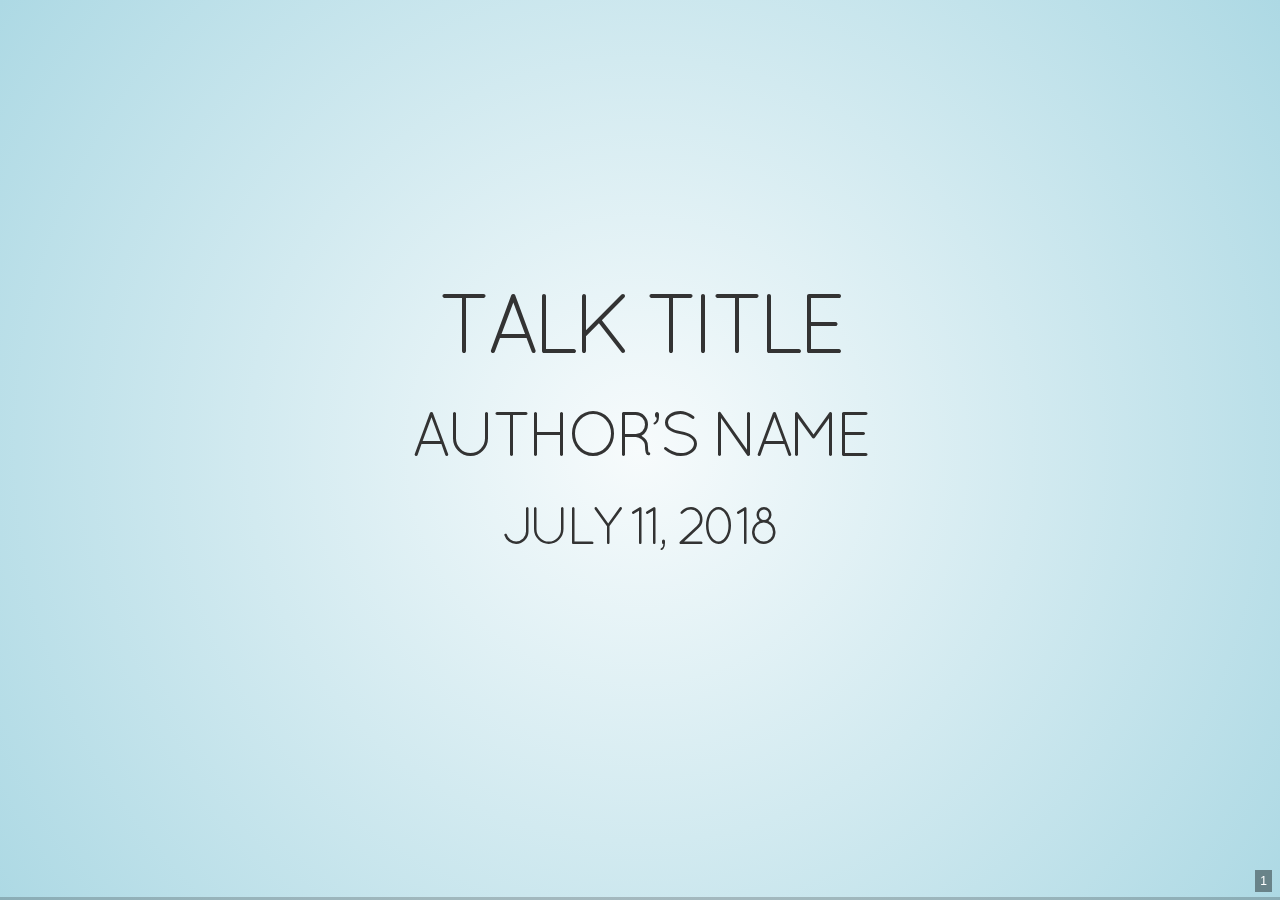
<file: docs/index.html>
<!DOCTYPE html>
<html>
<head>
  <meta charset="utf-8">
  <meta name="generator" content="pandoc">
  <meta name="author" content="Author’s Name" />
  <meta name="dcterms.date" content="2018-07-11" />
  <title>Talk Title</title>
  <meta name="apple-mobile-web-app-capable" content="yes">
  <meta name="apple-mobile-web-app-status-bar-style" content="black-translucent">
  <meta name="viewport" content="width=device-width, initial-scale=1.0, maximum-scale=1.0, user-scalable=no, minimal-ui">
  <link rel="stylesheet" href="index_files/reveal.js-3.3.0.1/css/reveal.css"/>


<style type="text/css">
div.sourceCode { overflow-x: auto; }
table.sourceCode, tr.sourceCode, td.lineNumbers, td.sourceCode {
  margin: 0; padding: 0; vertical-align: baseline; border: none; }
table.sourceCode { width: 100%; line-height: 100%; background-color: #f8f8f8; }
td.lineNumbers { text-align: right; padding-right: 4px; padding-left: 4px; color: #aaaaaa; border-right: 1px solid #aaaaaa; }
td.sourceCode { padding-left: 5px; }
pre, code { background-color: #f8f8f8; }
code > span.kw { color: #204a87; font-weight: bold; } /* Keyword */
code > span.dt { color: #204a87; } /* DataType */
code > span.dv { color: #0000cf; } /* DecVal */
code > span.bn { color: #0000cf; } /* BaseN */
code > span.fl { color: #0000cf; } /* Float */
code > span.ch { color: #4e9a06; } /* Char */
code > span.st { color: #4e9a06; } /* String */
code > span.co { color: #8f5902; font-style: italic; } /* Comment */
code > span.ot { color: #8f5902; } /* Other */
code > span.al { color: #ef2929; } /* Alert */
code > span.fu { color: #000000; } /* Function */
code > span.er { color: #a40000; font-weight: bold; } /* Error */
code > span.wa { color: #8f5902; font-weight: bold; font-style: italic; } /* Warning */
code > span.cn { color: #000000; } /* Constant */
code > span.sc { color: #000000; } /* SpecialChar */
code > span.vs { color: #4e9a06; } /* VerbatimString */
code > span.ss { color: #4e9a06; } /* SpecialString */
code > span.im { } /* Import */
code > span.va { color: #000000; } /* Variable */
code > span.cf { color: #204a87; font-weight: bold; } /* ControlFlow */
code > span.op { color: #ce5c00; font-weight: bold; } /* Operator */
code > span.pp { color: #8f5902; font-style: italic; } /* Preprocessor */
code > span.ex { } /* Extension */
code > span.at { color: #c4a000; } /* Attribute */
code > span.do { color: #8f5902; font-weight: bold; font-style: italic; } /* Documentation */
code > span.an { color: #8f5902; font-weight: bold; font-style: italic; } /* Annotation */
code > span.cv { color: #8f5902; font-weight: bold; font-style: italic; } /* CommentVar */
code > span.in { color: #8f5902; font-weight: bold; font-style: italic; } /* Information */
</style>

<link rel="stylesheet" href="index_files/reveal.js-3.3.0.1/css/theme/sky.css" id="theme">


  <!-- some tweaks to reveal css -->
  <style type="text/css">
    .reveal h1 { font-size: 2.0em; }
    .reveal h2 { font-size: 1.5em;  }
    .reveal h3 { font-size: 1.25em;	}
    .reveal h4 { font-size: 1em;	}

    .reveal .slides>section,
    .reveal .slides>section>section {
      padding: 0px 0px;
    }



    .reveal table {
      border-width: 1px;
      border-spacing: 2px;
      border-style: dotted;
      border-color: gray;
      border-collapse: collapse;
      font-size: 0.7em;
    }

    .reveal table th {
      border-width: 1px;
      padding-left: 10px;
      padding-right: 25px;
      font-weight: bold;
      border-style: dotted;
      border-color: gray;
    }

    .reveal table td {
      border-width: 1px;
      padding-left: 10px;
      padding-right: 25px;
      border-style: dotted;
      border-color: gray;
    }


  </style>

    <style type="text/css">code{white-space: pre;}</style>

    <link rel="stylesheet" href="revealjs_extra.css"/>

<!-- Printing and PDF exports -->
<script id="paper-css" type="application/dynamic-css">

/* Default Print Stylesheet Template
   by Rob Glazebrook of CSSnewbie.com
   Last Updated: June 4, 2008

   Feel free (nay, compelled) to edit, append, and
   manipulate this file as you see fit. */


@media print {

	/* SECTION 1: Set default width, margin, float, and
	   background. This prevents elements from extending
	   beyond the edge of the printed page, and prevents
	   unnecessary background images from printing */
	html {
		background: #fff;
		width: auto;
		height: auto;
		overflow: visible;
	}
	body {
		background: #fff;
		font-size: 20pt;
		width: auto;
		height: auto;
		border: 0;
		margin: 0 5%;
		padding: 0;
		overflow: visible;
		float: none !important;
	}

	/* SECTION 2: Remove any elements not needed in print.
	   This would include navigation, ads, sidebars, etc. */
	.nestedarrow,
	.controls,
	.fork-reveal,
	.share-reveal,
	.state-background,
	.reveal .progress,
	.reveal .backgrounds {
		display: none !important;
	}

	/* SECTION 3: Set body font face, size, and color.
	   Consider using a serif font for readability. */
	body, p, td, li, div {
		font-size: 20pt!important;
		font-family: Georgia, "Times New Roman", Times, serif !important;
		color: #000;
	}

	/* SECTION 4: Set heading font face, sizes, and color.
	   Differentiate your headings from your body text.
	   Perhaps use a large sans-serif for distinction. */
	h1,h2,h3,h4,h5,h6 {
		color: #000!important;
		height: auto;
		line-height: normal;
		font-family: Georgia, "Times New Roman", Times, serif !important;
		text-shadow: 0 0 0 #000 !important;
		text-align: left;
		letter-spacing: normal;
	}
	/* Need to reduce the size of the fonts for printing */
	h1 { font-size: 28pt !important;  }
	h2 { font-size: 24pt !important; }
	h3 { font-size: 22pt !important; }
	h4 { font-size: 22pt !important; font-variant: small-caps; }
	h5 { font-size: 21pt !important; }
	h6 { font-size: 20pt !important; font-style: italic; }

	/* SECTION 5: Make hyperlinks more usable.
	   Ensure links are underlined, and consider appending
	   the URL to the end of the link for usability. */
	a:link,
	a:visited {
		color: #000 !important;
		font-weight: bold;
		text-decoration: underline;
	}
	/*
	.reveal a:link:after,
	.reveal a:visited:after {
		content: " (" attr(href) ") ";
		color: #222 !important;
		font-size: 90%;
	}
	*/


	/* SECTION 6: more reveal.js specific additions by @skypanther */
	ul, ol, div, p {
		visibility: visible;
		position: static;
		width: auto;
		height: auto;
		display: block;
		overflow: visible;
		margin: 0;
		text-align: left !important;
	}
	.reveal pre,
	.reveal table {
		margin-left: 0;
		margin-right: 0;
	}
	.reveal pre code {
		padding: 20px;
		border: 1px solid #ddd;
	}
	.reveal blockquote {
		margin: 20px 0;
	}
	.reveal .slides {
		position: static !important;
		width: auto !important;
		height: auto !important;

		left: 0 !important;
		top: 0 !important;
		margin-left: 0 !important;
		margin-top: 0 !important;
		padding: 0 !important;
		zoom: 1 !important;

		overflow: visible !important;
		display: block !important;

		text-align: left !important;
		-webkit-perspective: none;
		   -moz-perspective: none;
		    -ms-perspective: none;
		        perspective: none;

		-webkit-perspective-origin: 50% 50%;
		   -moz-perspective-origin: 50% 50%;
		    -ms-perspective-origin: 50% 50%;
		        perspective-origin: 50% 50%;
	}
	.reveal .slides section {
		visibility: visible !important;
		position: static !important;
		width: auto !important;
		height: auto !important;
		display: block !important;
		overflow: visible !important;

		left: 0 !important;
		top: 0 !important;
		margin-left: 0 !important;
		margin-top: 0 !important;
		padding: 60px 20px !important;
		z-index: auto !important;

		opacity: 1 !important;

		page-break-after: always !important;

		-webkit-transform-style: flat !important;
		   -moz-transform-style: flat !important;
		    -ms-transform-style: flat !important;
		        transform-style: flat !important;

		-webkit-transform: none !important;
		   -moz-transform: none !important;
		    -ms-transform: none !important;
		        transform: none !important;

		-webkit-transition: none !important;
		   -moz-transition: none !important;
		    -ms-transition: none !important;
		        transition: none !important;
	}
	.reveal .slides section.stack {
		padding: 0 !important;
	}
	.reveal section:last-of-type {
		page-break-after: avoid !important;
	}
	.reveal section .fragment {
		opacity: 1 !important;
		visibility: visible !important;

		-webkit-transform: none !important;
		   -moz-transform: none !important;
		    -ms-transform: none !important;
		        transform: none !important;
	}
	.reveal section img {
		display: block;
		margin: 15px 0px;
		background: rgba(255,255,255,1);
		border: 1px solid #666;
		box-shadow: none;
	}

	.reveal section small {
		font-size: 0.8em;
	}

}  
</script>


<script id="pdf-css" type="application/dynamic-css">
    
/**
 * This stylesheet is used to print reveal.js
 * presentations to PDF.
 *
 * https://github.com/hakimel/reveal.js#pdf-export
 */

* {
	-webkit-print-color-adjust: exact;
}

body {
	margin: 0 auto !important;
	border: 0;
	padding: 0;
	float: none !important;
	overflow: visible;
}

html {
	width: 100%;
	height: 100%;
	overflow: visible;
}

/* Remove any elements not needed in print. */
.nestedarrow,
.reveal .controls,
.reveal .progress,
.reveal .playback,
.reveal.overview,
.fork-reveal,
.share-reveal,
.state-background {
	display: none !important;
}

h1, h2, h3, h4, h5, h6 {
	text-shadow: 0 0 0 #000 !important;
}

.reveal pre code {
	overflow: hidden !important;
	font-family: Courier, 'Courier New', monospace !important;
}

ul, ol, div, p {
	visibility: visible;
	position: static;
	width: auto;
	height: auto;
	display: block;
	overflow: visible;
	margin: auto;
}
.reveal {
	width: auto !important;
	height: auto !important;
	overflow: hidden !important;
}
.reveal .slides {
	position: static;
	width: 100%;
	height: auto;

	left: auto;
	top: auto;
	margin: 0 !important;
	padding: 0 !important;

	overflow: visible;
	display: block;

	-webkit-perspective: none;
	   -moz-perspective: none;
	    -ms-perspective: none;
	        perspective: none;

	-webkit-perspective-origin: 50% 50%; /* there isn't a none/auto value but 50-50 is the default */
	   -moz-perspective-origin: 50% 50%;
	    -ms-perspective-origin: 50% 50%;
	        perspective-origin: 50% 50%;
}

.reveal .slides section {
	page-break-after: always !important;

	visibility: visible !important;
	position: relative !important;
	display: block !important;
	position: relative !important;

	margin: 0 !important;
	padding: 0 !important;
	box-sizing: border-box !important;
	min-height: 1px;

	opacity: 1 !important;

	-webkit-transform-style: flat !important;
	   -moz-transform-style: flat !important;
	    -ms-transform-style: flat !important;
	        transform-style: flat !important;

	-webkit-transform: none !important;
	   -moz-transform: none !important;
	    -ms-transform: none !important;
	        transform: none !important;
}

.reveal section.stack {
	margin: 0 !important;
	padding: 0 !important;
	page-break-after: avoid !important;
	height: auto !important;
	min-height: auto !important;
}

.reveal img {
	box-shadow: none;
}

.reveal .roll {
	overflow: visible;
	line-height: 1em;
}

/* Slide backgrounds are placed inside of their slide when exporting to PDF */
.reveal section .slide-background {
	display: block !important;
	position: absolute;
	top: 0;
	left: 0;
	width: 100%;
	z-index: -1;
}

/* All elements should be above the slide-background */
.reveal section>* {
	position: relative;
	z-index: 1;
}

/* Display slide speaker notes when 'showNotes' is enabled */
.reveal .speaker-notes-pdf {
	display: block;
	width: 100%;
	max-height: none;
	left: auto;
	top: auto;
	z-index: 100;
}

/* Display slide numbers when 'slideNumber' is enabled */
.reveal .slide-number-pdf {
	display: block;
	position: absolute;
	font-size: 14px;
}

</script>


<script>
var style = document.createElement( 'style' );
style.type = 'text/css';
var style_script_id = window.location.search.match( /print-pdf/gi ) ? 'pdf-css' : 'paper-css';
var style_script = document.getElementById(style_script_id).text;
style.innerHTML = style_script;
document.getElementsByTagName('head')[0].appendChild(style);
</script>

</head>
<body>
  <div class="reveal">
    <div class="slides">

<section>
    <h1 class="title">Talk Title</h1>
    <h2 class="author">Author’s Name</h2>
    <h3 class="date">July 11, 2018</h3>
</section>

<section><section id="first-overall-slide-topic" class="titleslide slide level1"><h1>First overall slide topic</h1></section><section id="subslide-1" class="slide level2">
<h2>Subslide 1</h2>
<ul>
<li class="fragment">This is an incremental bullet point. It has a <code>&gt;-</code> in front of it, instead of just <code>-</code>.</li>
<li class="fragment">This is another incremental bullet point.
<ul>
<li class="fragment">This is an incremental sub-bullet point. It has four spaces in front of it.</li>
</ul></li>
<li class="fragment">This bullet point has part that will be hidden at first: <span class="fragment">This part will only show up after another click. <span class="fragment highlight-red">This part will highlight red after yet another click.</span> <strong>You can insert these easily by clicking Addins –&gt; REVEALJS_ADDINS –&gt; “Insert reveal.js fragment” / “Insert reveal.js fragment with highlighting” above.</strong></span></li>
</ul>
<aside class="notes">
<ul>
<li>These are notes that will appear when you press the <code>s</code> key on your keyboard while looking at the presentation in a web browser.</li>
<li>Here is another bullet point in the speaker notes.</li>
</ul>
</aside>
</section><section id="subslide-2" class="slide level2">
<h2>Subslide 2</h2>
<ul>
<li class="fragment">This bullet point has a second line.<br />
The line above it ends with two spaces, which tells the system that the line isn’t done yet.</li>
</ul>
</section><section id="subslide-3" class="slide level2">
<h2>Subslide 3</h2>
<ul>
<li class="fragment">Press ‘b’ to make the screen black</li>
<li class="fragment">Press ‘o’ to get a slide overview, which you can use the arrow keys to move around.</li>
<li class="fragment">Press ‘s’ to get a popup window with a presenter view.</li>
<li class="fragment">If you are using RStudio with the <code>revealjs.additions</code> add-on, try clicking “Addins” and then scrolling down to <code>REVEALJS.ADDITIONS</code>.</li>
</ul>
</section></section>
<section><section id="slide-background-examples-browser-only" class="titleslide slide level1"><h1>Slide background examples (Browser only)</h1></section><section id="section" class="slide level2" data-background="https://images.pexels.com/photos/1161161/pexels-photo-1161161.jpeg?auto=compress&amp;cs=tinysrgb&amp;dpr=2&amp;h=750&amp;w=1260">
<h2></h2>
</section><section id="a-slide-with-a-title" class="slide level2" data-background="https://images.pexels.com/photos/1161164/pexels-photo-1161164.jpeg?cs=srgb&amp;dl=blurred-background-close-up-fence-1161164.jpg&amp;fm=jpg">
<h2><span class="box-background">A slide with a title</span></h2>
</section><section id="a-slide-with-displayed-code" class="slide level2" data-transition="zoom" data-background="teal">
<h2><span class="highlight-green fragment" data-fragment-index="2">A slide with displayed code</span></h2>
<p>This slide has a colorful background, as well as different transitions. It also has <span class="highlight-green fragment" data-fragment-index="1">out-of-order highlighting.</span></p>
</section></section>
<section><section id="slide-code-example" class="titleslide slide level1"><h1>Slide code example</h1></section><section id="a-slide-with-displayed-code-1" class="slide level2">
<h2>A slide with displayed code</h2>
<p>This is a slide with highlighted code, that’s not run:</p>
<div class="sourceCode"><pre class="sourceCode r"><code class="sourceCode r">x &lt;-<span class="st"> </span><span class="dv">1</span>
y &lt;-<span class="st"> </span><span class="dv">3</span>
x <span class="op">+</span><span class="st"> </span>y</code></pre></div>
</section><section id="a-slide-with-evaluated-code" class="slide level2">
<h2>A slide with evaluated code</h2>
<p>This slide has code <strong>that gets run.</strong></p>
<p><img src="index_files/figure-revealjs/unnamed-chunk-1-1.png" width="768" /></p>
</section></section>
    </div>
  </div>

  <script src="index_files/reveal.js-3.3.0.1/lib/js/head.min.js"></script>
  <script src="index_files/reveal.js-3.3.0.1/js/reveal.js"></script>

  <script>

      // Full list of configuration options available at:
      // https://github.com/hakimel/reveal.js#configuration
      Reveal.initialize({
        // Display controls in the bottom right corner
        controls: false,
        // Display a presentation progress bar
        progress: true,
        // Display the page number of the current slide
        slideNumber: true,
        // Push each slide change to the browser history
        history: true,
        // Vertical centering of slides
        center: true,
        // Opens links in an iframe preview overlay
        previewLinks: false,
        // Transition style
        transition: 'fade', // none/fade/slide/convex/concave/zoom
        // Transition style for full page slide backgrounds
        backgroundTransition: 'fade', // none/fade/slide/convex/concave/zoom



        // Optional reveal.js plugins
        dependencies: [
          { src: 'index_files/reveal.js-3.3.0.1/plugin/notes/notes.js', async: true },
        ]
      });
    </script>
  <!-- dynamically load mathjax for compatibility with self-contained -->
  <script>
    (function () {
      var script = document.createElement("script");
      script.type = "text/javascript";
      script.src  = "https://mathjax.rstudio.com/latest/MathJax.js?config=TeX-AMS-MML_HTMLorMML";
      document.getElementsByTagName("head")[0].appendChild(script);
    })();
  </script>

<script>
  (function() {
    if (window.jQuery) {
      Reveal.addEventListener( 'slidechanged', function(event) {  
        window.jQuery(event.previousSlide).trigger('hidden');
        window.jQuery(event.currentSlide).trigger('shown');
      });
    }
  })();
</script>


  </body>
</html>
</file>
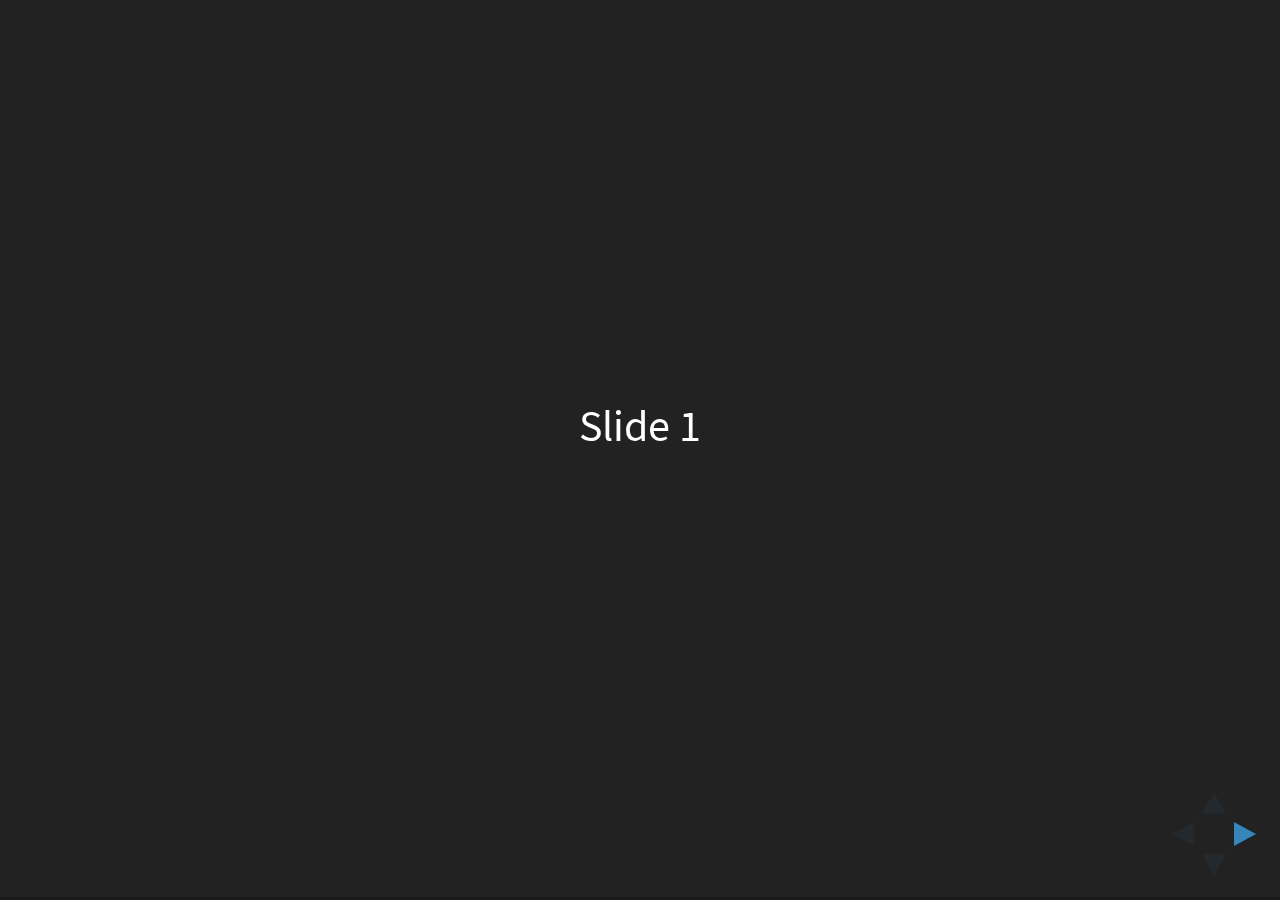
<file: docs/example_from_template_files/reveal.js-3.3.0.1/index.html>
<!doctype html>
<html>
	<head>
		<meta charset="utf-8">
		<meta name="viewport" content="width=device-width, initial-scale=1.0, maximum-scale=1.0, user-scalable=no">

		<title>reveal.js</title>

		<link rel="stylesheet" href="css/reveal.css">
		<link rel="stylesheet" href="css/theme/black.css">

		<!-- Theme used for syntax highlighting of code -->
		<link rel="stylesheet" href="lib/css/zenburn.css">

		<!-- Printing and PDF exports -->
		<script>
			var link = document.createElement( 'link' );
			link.rel = 'stylesheet';
			link.type = 'text/css';
			link.href = window.location.search.match( /print-pdf/gi ) ? 'css/print/pdf.css' : 'css/print/paper.css';
			document.getElementsByTagName( 'head' )[0].appendChild( link );
		</script>
	</head>
	<body>
		<div class="reveal">
			<div class="slides">
				<section>Slide 1</section>
				<section>Slide 2</section>
			</div>
		</div>

		<script src="lib/js/head.min.js"></script>
		<script src="js/reveal.js"></script>

		<script>
			// More info https://github.com/hakimel/reveal.js#configuration
			Reveal.initialize({
				history: true,

				// More info https://github.com/hakimel/reveal.js#dependencies
				dependencies: [
					{ src: 'plugin/markdown/marked.js' },
					{ src: 'plugin/markdown/markdown.js' },
					{ src: 'plugin/notes/notes.js', async: true },
					{ src: 'plugin/highlight/highlight.js', async: true, callback: function() { hljs.initHighlightingOnLoad(); } }
				]
			});
		</script>
	</body>
</html>
</file>
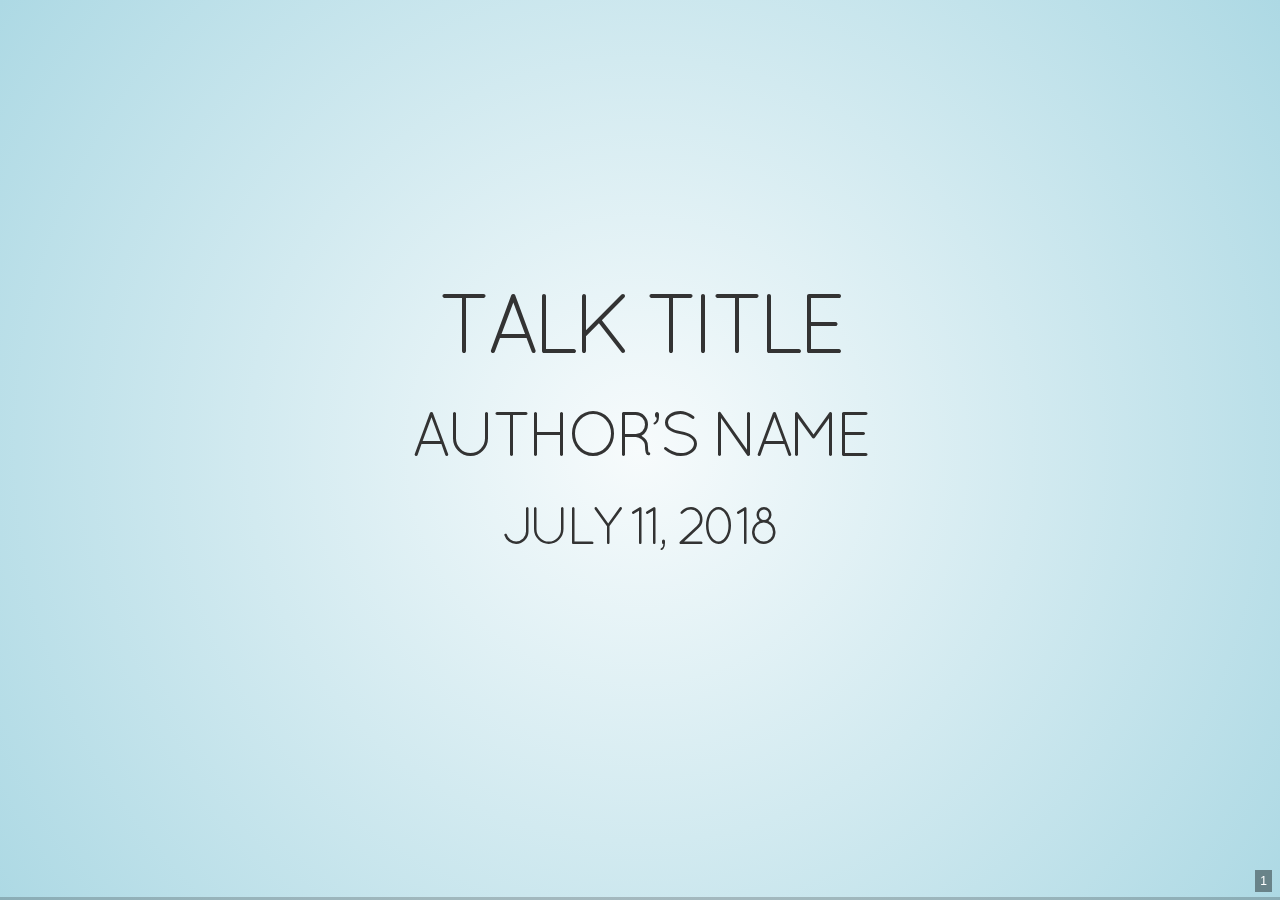
<file: docs/example_from_template.html>
<!DOCTYPE html>
<html>
<head>
  <meta charset="utf-8">
  <meta name="generator" content="pandoc">
  <meta name="author" content="Author’s Name" />
  <meta name="dcterms.date" content="2018-07-11" />
  <title>Talk Title</title>
  <meta name="apple-mobile-web-app-capable" content="yes">
  <meta name="apple-mobile-web-app-status-bar-style" content="black-translucent">
  <meta name="viewport" content="width=device-width, initial-scale=1.0, maximum-scale=1.0, user-scalable=no, minimal-ui">
  <link rel="stylesheet" href="example_from_template_files/reveal.js-3.3.0.1/css/reveal.css"/>


<style type="text/css">
div.sourceCode { overflow-x: auto; }
table.sourceCode, tr.sourceCode, td.lineNumbers, td.sourceCode {
  margin: 0; padding: 0; vertical-align: baseline; border: none; }
table.sourceCode { width: 100%; line-height: 100%; background-color: #f8f8f8; }
td.lineNumbers { text-align: right; padding-right: 4px; padding-left: 4px; color: #aaaaaa; border-right: 1px solid #aaaaaa; }
td.sourceCode { padding-left: 5px; }
pre, code { background-color: #f8f8f8; }
code > span.kw { color: #204a87; font-weight: bold; } /* Keyword */
code > span.dt { color: #204a87; } /* DataType */
code > span.dv { color: #0000cf; } /* DecVal */
code > span.bn { color: #0000cf; } /* BaseN */
code > span.fl { color: #0000cf; } /* Float */
code > span.ch { color: #4e9a06; } /* Char */
code > span.st { color: #4e9a06; } /* String */
code > span.co { color: #8f5902; font-style: italic; } /* Comment */
code > span.ot { color: #8f5902; } /* Other */
code > span.al { color: #ef2929; } /* Alert */
code > span.fu { color: #000000; } /* Function */
code > span.er { color: #a40000; font-weight: bold; } /* Error */
code > span.wa { color: #8f5902; font-weight: bold; font-style: italic; } /* Warning */
code > span.cn { color: #000000; } /* Constant */
code > span.sc { color: #000000; } /* SpecialChar */
code > span.vs { color: #4e9a06; } /* VerbatimString */
code > span.ss { color: #4e9a06; } /* SpecialString */
code > span.im { } /* Import */
code > span.va { color: #000000; } /* Variable */
code > span.cf { color: #204a87; font-weight: bold; } /* ControlFlow */
code > span.op { color: #ce5c00; font-weight: bold; } /* Operator */
code > span.pp { color: #8f5902; font-style: italic; } /* Preprocessor */
code > span.ex { } /* Extension */
code > span.at { color: #c4a000; } /* Attribute */
code > span.do { color: #8f5902; font-weight: bold; font-style: italic; } /* Documentation */
code > span.an { color: #8f5902; font-weight: bold; font-style: italic; } /* Annotation */
code > span.cv { color: #8f5902; font-weight: bold; font-style: italic; } /* CommentVar */
code > span.in { color: #8f5902; font-weight: bold; font-style: italic; } /* Information */
</style>

<link rel="stylesheet" href="example_from_template_files/reveal.js-3.3.0.1/css/theme/sky.css" id="theme">


  <!-- some tweaks to reveal css -->
  <style type="text/css">
    .reveal h1 { font-size: 2.0em; }
    .reveal h2 { font-size: 1.5em;  }
    .reveal h3 { font-size: 1.25em;	}
    .reveal h4 { font-size: 1em;	}

    .reveal .slides>section,
    .reveal .slides>section>section {
      padding: 0px 0px;
    }



    .reveal table {
      border-width: 1px;
      border-spacing: 2px;
      border-style: dotted;
      border-color: gray;
      border-collapse: collapse;
      font-size: 0.7em;
    }

    .reveal table th {
      border-width: 1px;
      padding-left: 10px;
      padding-right: 25px;
      font-weight: bold;
      border-style: dotted;
      border-color: gray;
    }

    .reveal table td {
      border-width: 1px;
      padding-left: 10px;
      padding-right: 25px;
      border-style: dotted;
      border-color: gray;
    }


  </style>

    <style type="text/css">code{white-space: pre;}</style>

    <link rel="stylesheet" href="revealjs_extra.css"/>

<!-- Printing and PDF exports -->
<script id="paper-css" type="application/dynamic-css">

/* Default Print Stylesheet Template
   by Rob Glazebrook of CSSnewbie.com
   Last Updated: June 4, 2008

   Feel free (nay, compelled) to edit, append, and
   manipulate this file as you see fit. */


@media print {

	/* SECTION 1: Set default width, margin, float, and
	   background. This prevents elements from extending
	   beyond the edge of the printed page, and prevents
	   unnecessary background images from printing */
	html {
		background: #fff;
		width: auto;
		height: auto;
		overflow: visible;
	}
	body {
		background: #fff;
		font-size: 20pt;
		width: auto;
		height: auto;
		border: 0;
		margin: 0 5%;
		padding: 0;
		overflow: visible;
		float: none !important;
	}

	/* SECTION 2: Remove any elements not needed in print.
	   This would include navigation, ads, sidebars, etc. */
	.nestedarrow,
	.controls,
	.fork-reveal,
	.share-reveal,
	.state-background,
	.reveal .progress,
	.reveal .backgrounds {
		display: none !important;
	}

	/* SECTION 3: Set body font face, size, and color.
	   Consider using a serif font for readability. */
	body, p, td, li, div {
		font-size: 20pt!important;
		font-family: Georgia, "Times New Roman", Times, serif !important;
		color: #000;
	}

	/* SECTION 4: Set heading font face, sizes, and color.
	   Differentiate your headings from your body text.
	   Perhaps use a large sans-serif for distinction. */
	h1,h2,h3,h4,h5,h6 {
		color: #000!important;
		height: auto;
		line-height: normal;
		font-family: Georgia, "Times New Roman", Times, serif !important;
		text-shadow: 0 0 0 #000 !important;
		text-align: left;
		letter-spacing: normal;
	}
	/* Need to reduce the size of the fonts for printing */
	h1 { font-size: 28pt !important;  }
	h2 { font-size: 24pt !important; }
	h3 { font-size: 22pt !important; }
	h4 { font-size: 22pt !important; font-variant: small-caps; }
	h5 { font-size: 21pt !important; }
	h6 { font-size: 20pt !important; font-style: italic; }

	/* SECTION 5: Make hyperlinks more usable.
	   Ensure links are underlined, and consider appending
	   the URL to the end of the link for usability. */
	a:link,
	a:visited {
		color: #000 !important;
		font-weight: bold;
		text-decoration: underline;
	}
	/*
	.reveal a:link:after,
	.reveal a:visited:after {
		content: " (" attr(href) ") ";
		color: #222 !important;
		font-size: 90%;
	}
	*/


	/* SECTION 6: more reveal.js specific additions by @skypanther */
	ul, ol, div, p {
		visibility: visible;
		position: static;
		width: auto;
		height: auto;
		display: block;
		overflow: visible;
		margin: 0;
		text-align: left !important;
	}
	.reveal pre,
	.reveal table {
		margin-left: 0;
		margin-right: 0;
	}
	.reveal pre code {
		padding: 20px;
		border: 1px solid #ddd;
	}
	.reveal blockquote {
		margin: 20px 0;
	}
	.reveal .slides {
		position: static !important;
		width: auto !important;
		height: auto !important;

		left: 0 !important;
		top: 0 !important;
		margin-left: 0 !important;
		margin-top: 0 !important;
		padding: 0 !important;
		zoom: 1 !important;

		overflow: visible !important;
		display: block !important;

		text-align: left !important;
		-webkit-perspective: none;
		   -moz-perspective: none;
		    -ms-perspective: none;
		        perspective: none;

		-webkit-perspective-origin: 50% 50%;
		   -moz-perspective-origin: 50% 50%;
		    -ms-perspective-origin: 50% 50%;
		        perspective-origin: 50% 50%;
	}
	.reveal .slides section {
		visibility: visible !important;
		position: static !important;
		width: auto !important;
		height: auto !important;
		display: block !important;
		overflow: visible !important;

		left: 0 !important;
		top: 0 !important;
		margin-left: 0 !important;
		margin-top: 0 !important;
		padding: 60px 20px !important;
		z-index: auto !important;

		opacity: 1 !important;

		page-break-after: always !important;

		-webkit-transform-style: flat !important;
		   -moz-transform-style: flat !important;
		    -ms-transform-style: flat !important;
		        transform-style: flat !important;

		-webkit-transform: none !important;
		   -moz-transform: none !important;
		    -ms-transform: none !important;
		        transform: none !important;

		-webkit-transition: none !important;
		   -moz-transition: none !important;
		    -ms-transition: none !important;
		        transition: none !important;
	}
	.reveal .slides section.stack {
		padding: 0 !important;
	}
	.reveal section:last-of-type {
		page-break-after: avoid !important;
	}
	.reveal section .fragment {
		opacity: 1 !important;
		visibility: visible !important;

		-webkit-transform: none !important;
		   -moz-transform: none !important;
		    -ms-transform: none !important;
		        transform: none !important;
	}
	.reveal section img {
		display: block;
		margin: 15px 0px;
		background: rgba(255,255,255,1);
		border: 1px solid #666;
		box-shadow: none;
	}

	.reveal section small {
		font-size: 0.8em;
	}

}  
</script>


<script id="pdf-css" type="application/dynamic-css">
    
/**
 * This stylesheet is used to print reveal.js
 * presentations to PDF.
 *
 * https://github.com/hakimel/reveal.js#pdf-export
 */

* {
	-webkit-print-color-adjust: exact;
}

body {
	margin: 0 auto !important;
	border: 0;
	padding: 0;
	float: none !important;
	overflow: visible;
}

html {
	width: 100%;
	height: 100%;
	overflow: visible;
}

/* Remove any elements not needed in print. */
.nestedarrow,
.reveal .controls,
.reveal .progress,
.reveal .playback,
.reveal.overview,
.fork-reveal,
.share-reveal,
.state-background {
	display: none !important;
}

h1, h2, h3, h4, h5, h6 {
	text-shadow: 0 0 0 #000 !important;
}

.reveal pre code {
	overflow: hidden !important;
	font-family: Courier, 'Courier New', monospace !important;
}

ul, ol, div, p {
	visibility: visible;
	position: static;
	width: auto;
	height: auto;
	display: block;
	overflow: visible;
	margin: auto;
}
.reveal {
	width: auto !important;
	height: auto !important;
	overflow: hidden !important;
}
.reveal .slides {
	position: static;
	width: 100%;
	height: auto;

	left: auto;
	top: auto;
	margin: 0 !important;
	padding: 0 !important;

	overflow: visible;
	display: block;

	-webkit-perspective: none;
	   -moz-perspective: none;
	    -ms-perspective: none;
	        perspective: none;

	-webkit-perspective-origin: 50% 50%; /* there isn't a none/auto value but 50-50 is the default */
	   -moz-perspective-origin: 50% 50%;
	    -ms-perspective-origin: 50% 50%;
	        perspective-origin: 50% 50%;
}

.reveal .slides section {
	page-break-after: always !important;

	visibility: visible !important;
	position: relative !important;
	display: block !important;
	position: relative !important;

	margin: 0 !important;
	padding: 0 !important;
	box-sizing: border-box !important;
	min-height: 1px;

	opacity: 1 !important;

	-webkit-transform-style: flat !important;
	   -moz-transform-style: flat !important;
	    -ms-transform-style: flat !important;
	        transform-style: flat !important;

	-webkit-transform: none !important;
	   -moz-transform: none !important;
	    -ms-transform: none !important;
	        transform: none !important;
}

.reveal section.stack {
	margin: 0 !important;
	padding: 0 !important;
	page-break-after: avoid !important;
	height: auto !important;
	min-height: auto !important;
}

.reveal img {
	box-shadow: none;
}

.reveal .roll {
	overflow: visible;
	line-height: 1em;
}

/* Slide backgrounds are placed inside of their slide when exporting to PDF */
.reveal section .slide-background {
	display: block !important;
	position: absolute;
	top: 0;
	left: 0;
	width: 100%;
	z-index: -1;
}

/* All elements should be above the slide-background */
.reveal section>* {
	position: relative;
	z-index: 1;
}

/* Display slide speaker notes when 'showNotes' is enabled */
.reveal .speaker-notes-pdf {
	display: block;
	width: 100%;
	max-height: none;
	left: auto;
	top: auto;
	z-index: 100;
}

/* Display slide numbers when 'slideNumber' is enabled */
.reveal .slide-number-pdf {
	display: block;
	position: absolute;
	font-size: 14px;
}

</script>


<script>
var style = document.createElement( 'style' );
style.type = 'text/css';
var style_script_id = window.location.search.match( /print-pdf/gi ) ? 'pdf-css' : 'paper-css';
var style_script = document.getElementById(style_script_id).text;
style.innerHTML = style_script;
document.getElementsByTagName('head')[0].appendChild(style);
</script>

</head>
<body>
  <div class="reveal">
    <div class="slides">

<section>
    <h1 class="title">Talk Title</h1>
    <h2 class="author">Author’s Name</h2>
    <h3 class="date">July 11, 2018</h3>
</section>

<section><section id="first-overall-slide-topic" class="titleslide slide level1"><h1>First overall slide topic</h1></section><section id="subslide-1" class="slide level2">
<h2>Subslide 1</h2>
<ul>
<li class="fragment">This is an incremental bullet point. It has a <code>&gt;-</code> in front of it, instead of just <code>-</code>.</li>
<li class="fragment">This is another incremental bullet point.
<ul>
<li class="fragment">This is an incremental sub-bullet point. It has four spaces in front of it.</li>
</ul></li>
<li class="fragment">This bullet point has part that will be hidden at first: <span class="fragment">This part will only show up after another click. <span class="fragment highlight-red">This part will highlight red after yet another click.</span> <strong>You can insert these easily by clicking Addins –&gt; REVEALJS_ADDINS –&gt; “Insert reveal.js fragment” / “Insert reveal.js fragment with highlighting” above.</strong></span></li>
</ul>
<aside class="notes">
<ul>
<li>These are notes that will appear when you press the <code>s</code> key on your keyboard while looking at the presentation in a web browser.</li>
<li>Here is another bullet point in the speaker notes.</li>
</ul>
</aside>
</section><section id="subslide-2" class="slide level2">
<h2>Subslide 2</h2>
<ul>
<li class="fragment">This bullet point has a second line.<br />
The line above it ends with two spaces, which tells the system that the line isn’t done yet.</li>
</ul>
</section><section id="subslide-3" class="slide level2">
<h2>Subslide 3</h2>
<ul>
<li class="fragment">Press ‘b’ to make the screen black</li>
<li class="fragment">Press ‘o’ to get a slide overview, which you can use the arrow keys to move around.</li>
<li class="fragment">Press ‘s’ to get a popup window with a presenter view.</li>
<li class="fragment">If you are using RStudio with the <code>revealjs.additions</code> add-on, try clicking “Addins” and then scrolling down to <code>REVEALJS.ADDITIONS</code>.</li>
</ul>
</section></section>
<section><section id="slide-background-examples-browser-only" class="titleslide slide level1"><h1>Slide background examples (Browser only)</h1></section><section id="section" class="slide level2" data-background="https://images.pexels.com/photos/1161161/pexels-photo-1161161.jpeg?auto=compress&amp;cs=tinysrgb&amp;dpr=2&amp;h=750&amp;w=1260">
<h2></h2>
</section><section id="a-slide-with-a-title" class="slide level2" data-background="https://images.pexels.com/photos/1161164/pexels-photo-1161164.jpeg?cs=srgb&amp;dl=blurred-background-close-up-fence-1161164.jpg&amp;fm=jpg">
<h2><span class="box-background">A slide with a title</span></h2>
</section><section id="a-slide-with-displayed-code" class="slide level2" data-transition="zoom" data-background="teal">
<h2><span class="highlight-green fragment" data-fragment-index="2">A slide with displayed code</span></h2>
<p>This slide has a colorful background, as well as different transitions. It also has <span class="highlight-green fragment" data-fragment-index="1">out-of-order highlighting.</span></p>
</section></section>
<section><section id="slide-code-example" class="titleslide slide level1"><h1>Slide code example</h1></section><section id="a-slide-with-displayed-code-1" class="slide level2">
<h2>A slide with displayed code</h2>
<p>This is a slide with highlighted code, that’s not run:</p>
<div class="sourceCode"><pre class="sourceCode r"><code class="sourceCode r">x &lt;-<span class="st"> </span><span class="dv">1</span>
y &lt;-<span class="st"> </span><span class="dv">3</span>
x <span class="op">+</span><span class="st"> </span>y</code></pre></div>
</section><section id="a-slide-with-evaluated-code" class="slide level2">
<h2>A slide with evaluated code</h2>
<p>This slide has code <strong>that gets run.</strong></p>
<p><img src="example_from_template_files/figure-revealjs/unnamed-chunk-1-1.png" width="768" /></p>
</section></section>
    </div>
  </div>

  <script src="example_from_template_files/reveal.js-3.3.0.1/lib/js/head.min.js"></script>
  <script src="example_from_template_files/reveal.js-3.3.0.1/js/reveal.js"></script>

  <script>

      // Full list of configuration options available at:
      // https://github.com/hakimel/reveal.js#configuration
      Reveal.initialize({
        // Display controls in the bottom right corner
        controls: false,
        // Display a presentation progress bar
        progress: true,
        // Display the page number of the current slide
        slideNumber: true,
        // Push each slide change to the browser history
        history: true,
        // Vertical centering of slides
        center: true,
        // Opens links in an iframe preview overlay
        previewLinks: false,
        // Transition style
        transition: 'fade', // none/fade/slide/convex/concave/zoom
        // Transition style for full page slide backgrounds
        backgroundTransition: 'fade', // none/fade/slide/convex/concave/zoom



        // Optional reveal.js plugins
        dependencies: [
          { src: 'example_from_template_files/reveal.js-3.3.0.1/plugin/notes/notes.js', async: true },
        ]
      });
    </script>
  <!-- dynamically load mathjax for compatibility with self-contained -->
  <script>
    (function () {
      var script = document.createElement("script");
      script.type = "text/javascript";
      script.src  = "https://mathjax.rstudio.com/latest/MathJax.js?config=TeX-AMS-MML_HTMLorMML";
      document.getElementsByTagName("head")[0].appendChild(script);
    })();
  </script>

<script>
  (function() {
    if (window.jQuery) {
      Reveal.addEventListener( 'slidechanged', function(event) {  
        window.jQuery(event.previousSlide).trigger('hidden');
        window.jQuery(event.currentSlide).trigger('shown');
      });
    }
  })();
</script>


  </body>
</html>
</file>
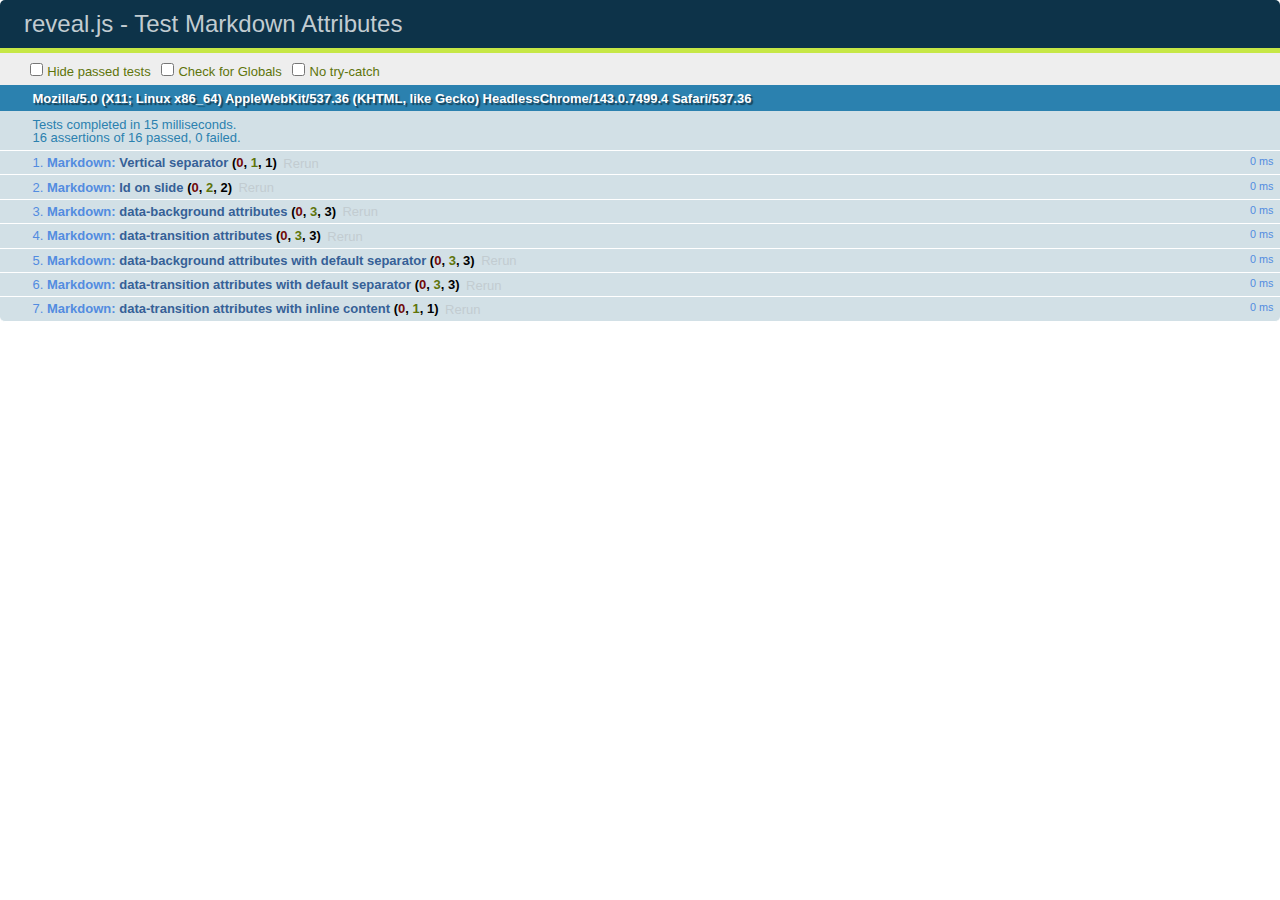
<file: docs/example_from_template_files/reveal.js-3.3.0.1/test/test-markdown-slide-attributes.html>
<!doctype html>
<html lang="en">

	<head>
		<meta charset="utf-8">

		<title>reveal.js - Test Markdown Attributes</title>

		<link rel="stylesheet" href="../css/reveal.css">
		<link rel="stylesheet" href="qunit-1.12.0.css">
	</head>

	<body style="overflow: auto;">

		<div id="qunit"></div>
		<div id="qunit-fixture"></div>

		<div class="reveal" style="display: none;">

			<div class="slides">

				<!-- <section data-markdown="example.md" data-separator="^\n\n\n" data-separator-vertical="^\n\n"></section> -->

				<!-- Slides are separated by three lines, vertical slides by two lines, attributes are one any line starting with (spaces and) two dashes -->
				<section 	data-markdown data-separator="^\n\n\n"
									data-separator-vertical="^\n\n"
									data-separator-notes="^Note:"
									data-attributes="--\s(.*?)$"
									data-charset="utf-8">
					<script type="text/template">
						# Test attributes in Markdown
						## Slide 1



						## Slide 2
						<!-- -- id="slide2" data-transition="zoom" data-background="#A0C66B" -->


						## Slide 2.1
						<!-- -- data-background="#ff0000" data-transition="fade" -->


						## Slide 2.2
						[Link to Slide2](#/slide2)



						## Slide 3
						<!-- -- data-transition="zoom" data-background="#C6916B" -->



						## Slide 4
					</script>
				</section>

				<section 	data-markdown data-separator="^\n\n\n"
									data-separator-vertical="^\n\n"
									data-separator-notes="^Note:"
									data-charset="utf-8">
					<script type="text/template">
						# Test attributes in Markdown with default separator
						## Slide 1 Def



						## Slide 2 Def
						<!-- .slide: id="slide2def" data-transition="concave" data-background="#A7C66B" -->


						## Slide 2.1 Def
						<!-- .slide: data-background="#f70000" data-transition="page" -->


						## Slide 2.2 Def
						[Link to Slide2](#/slide2def)



						## Slide 3 Def
						<!-- .slide: data-transition="concave" data-background="#C7916B" -->



						## Slide 4
					</script>
				</section>

				<section data-markdown>
					<script type="text/template">
						<!-- .slide: data-background="#ff0000" -->
						## Hello world
					</script>
				</section>

				<section data-markdown>
					<script type="text/template">
						## Hello world
						<!-- .slide: data-background="#ff0000" -->
					</script>
				</section>

				<section data-markdown>
					<script type="text/template">
						## Hello world

						Test
						<!-- .slide: data-background="#ff0000" -->

						More Test
					</script>
				</section>

			</div>

		</div>

		<script src="../lib/js/head.min.js"></script>
		<script src="../js/reveal.js"></script>
		<script src="../plugin/markdown/marked.js"></script>
		<script src="../plugin/markdown/markdown.js"></script>
		<script src="qunit-1.12.0.js"></script>

		<script src="test-markdown-slide-attributes.js"></script>

	</body>
</html>
</file>
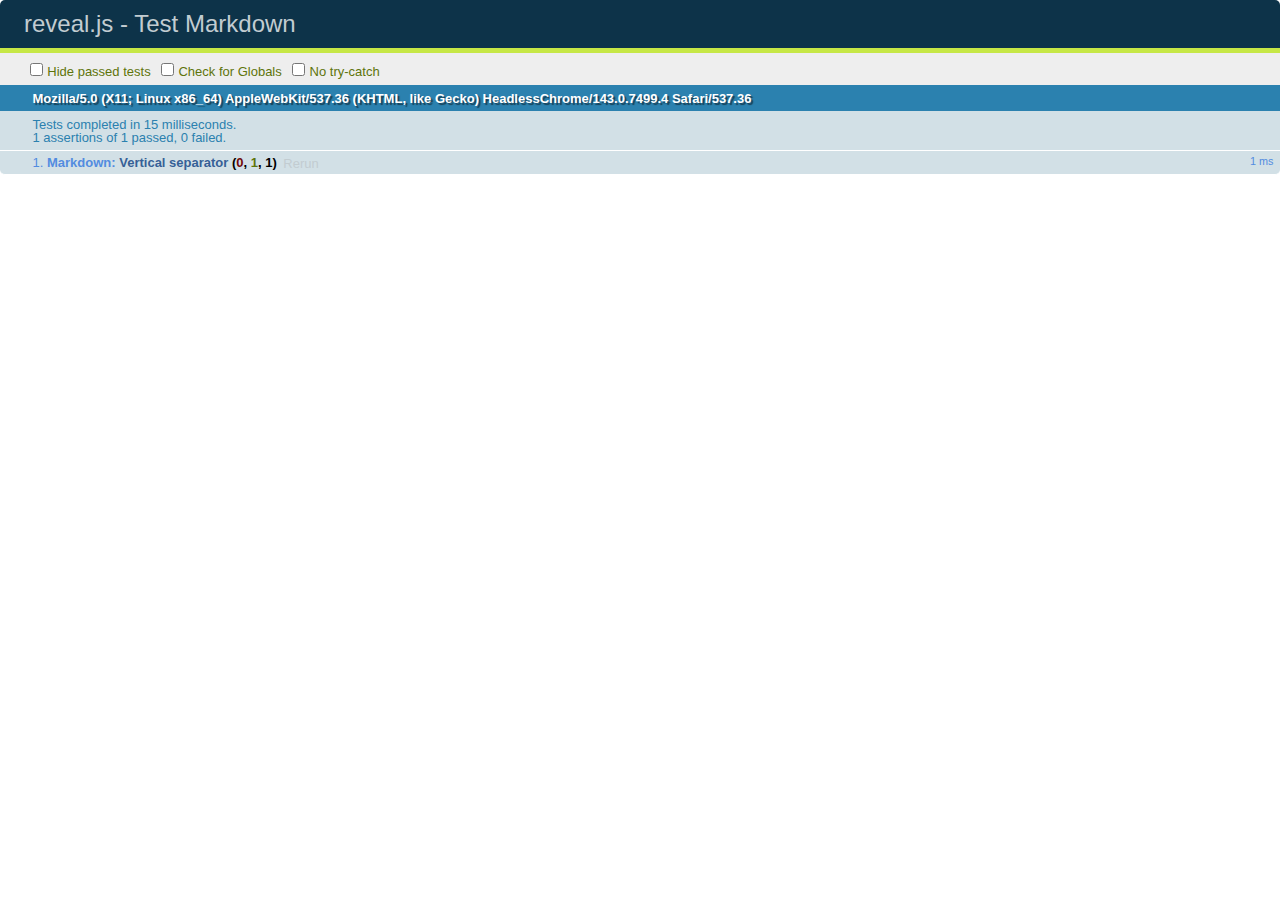
<file: docs/example_from_template_files/reveal.js-3.3.0.1/test/test-markdown.html>
<!doctype html>
<html lang="en">

	<head>
		<meta charset="utf-8">

		<title>reveal.js - Test Markdown</title>

		<link rel="stylesheet" href="../css/reveal.css">
		<link rel="stylesheet" href="qunit-1.12.0.css">
	</head>

	<body style="overflow: auto;">

		<div id="qunit"></div>
  		<div id="qunit-fixture"></div>

		<div class="reveal" style="display: none;">

			<div class="slides">

				<!-- <section data-markdown="example.md" data-separator="^\n\n\n" data-separator-vertical="^\n\n"></section> -->

				<!-- Slides are separated by newline + three dashes + newline, vertical slides identical but two dashes -->
				<section data-markdown data-separator="^\n---\n$" data-separator-vertical="^\n--\n$">
					<script type="text/template">
						## Slide 1.1

						--

						## Slide 1.2

						---

						## Slide 2
					</script>
				</section>

			</div>

		</div>

		<script src="../lib/js/head.min.js"></script>
		<script src="../js/reveal.js"></script>
		<script src="../plugin/markdown/marked.js"></script>
		<script src="../plugin/markdown/markdown.js"></script>
		<script src="qunit-1.12.0.js"></script>

		<script src="test-markdown.js"></script>

	</body>
</html>
</file>
<file: docs/index_files/reveal.js-3.3.0.1/css/theme/sky.css>
/**
 * Sky theme for reveal.js.
 *
 * Copyright (C) 2011-2012 Hakim El Hattab, http://hakim.se
 */

@font-face {
  font-family: 'Quicksand';
  font-style: normal;
  font-weight: 400;
  src: url(fonts/Quicksand.ttf) format('truetype');
}
@font-face {
  font-family: 'Quicksand';
  font-style: normal;
  font-weight: 700;
  src: url(fonts/QuicksandBold.ttf) format('truetype');
}
@font-face {
  font-family: 'Open Sans';
  font-style: normal;
  font-weight: 400;
  src: url(fonts/OpenSans.ttf) format('truetype');
}
@font-face {
  font-family: 'Open Sans';
  font-style: normal;
  font-weight: 700;
  src: url(fonts/OpenSansBold.ttf) format('truetype');
}
@font-face {
  font-family: 'Open Sans';
  font-style: italic;
  font-weight: 400;
  src: url(fonts/OpenSansItalic.ttf) format('truetype');
}
@font-face {
  font-family: 'Open Sans';
  font-style: italic;
  font-weight: 700;
  src: url(fonts/OpenSansBoldItalic.ttf) format('truetype');
}

.reveal a {
  line-height: 1.3em; }

/*********************************************
 * GLOBAL STYLES
 *********************************************/
body {
  background: #add9e4;
  background: -moz-radial-gradient(center, circle cover, #f7fbfc 0%, #add9e4 100%);
  background: -webkit-gradient(radial, center center, 0px, center center, 100%, color-stop(0%, #f7fbfc), color-stop(100%, #add9e4));
  background: -webkit-radial-gradient(center, circle cover, #f7fbfc 0%, #add9e4 100%);
  background: -o-radial-gradient(center, circle cover, #f7fbfc 0%, #add9e4 100%);
  background: -ms-radial-gradient(center, circle cover, #f7fbfc 0%, #add9e4 100%);
  background: radial-gradient(center, circle cover, #f7fbfc 0%, #add9e4 100%);
  background-color: #f7fbfc; }

.reveal {
  font-family: "Open Sans", sans-serif;
  font-size: 36px;
  font-weight: normal;
  color: #333; }

::selection {
  color: #fff;
  background: #134674;
  text-shadow: none; }

.reveal .slides > section,
.reveal .slides > section > section {
  line-height: 1.3;
  font-weight: inherit; }

/*********************************************
 * HEADERS
 *********************************************/
.reveal h1,
.reveal h2,
.reveal h3,
.reveal h4,
.reveal h5,
.reveal h6 {
  margin: 0 0 20px 0;
  color: #333;
  font-family: "Quicksand", sans-serif;
  font-weight: normal;
  line-height: 1.2;
  letter-spacing: -0.08em;
  text-transform: uppercase;
  text-shadow: none;
  word-wrap: break-word; }

.reveal h1 {
  font-size: 3.77em; }

.reveal h2 {
  font-size: 2.11em; }

.reveal h3 {
  font-size: 1.55em; }

.reveal h4 {
  font-size: 1em; }

.reveal h1 {
  text-shadow: none; }

/*********************************************
 * OTHER
 *********************************************/
.reveal p {
  margin: 20px 0;
  line-height: 1.3; }

/* Ensure certain elements are never larger than the slide itself */
.reveal img,
.reveal video,
.reveal iframe {
  max-width: 95%;
  max-height: 95%; }

.reveal strong,
.reveal b {
  font-weight: bold; }

.reveal em {
  font-style: italic; }

.reveal ol,
.reveal dl,
.reveal ul {
  display: inline-block;
  text-align: left;
  margin: 0 0 0 1em; }

.reveal ol {
  list-style-type: decimal; }

.reveal ul {
  list-style-type: disc; }

.reveal ul ul {
  list-style-type: square; }

.reveal ul ul ul {
  list-style-type: circle; }

.reveal ul ul,
.reveal ul ol,
.reveal ol ol,
.reveal ol ul {
  display: block;
  margin-left: 40px; }

.reveal dt {
  font-weight: bold; }

.reveal dd {
  margin-left: 40px; }

.reveal q,
.reveal blockquote {
  quotes: none; }

.reveal blockquote {
  display: block;
  position: relative;
  width: 70%;
  margin: 20px auto;
  padding: 5px;
  font-style: italic;
  background: rgba(255, 255, 255, 0.05);
  box-shadow: 0px 0px 2px rgba(0, 0, 0, 0.2); }

.reveal blockquote p:first-child,
.reveal blockquote p:last-child {
  display: inline-block; }

.reveal q {
  font-style: italic; }

.reveal pre {
  display: block;
  position: relative;
  width: 90%;
  margin: 20px auto;
  text-align: left;
  font-size: 0.55em;
  font-family: monospace;
  line-height: 1.2em;
  word-wrap: break-word;
  box-shadow: 0px 0px 6px rgba(0, 0, 0, 0.3); }

.reveal code {
  font-family: monospace; }

.reveal pre code {
  display: block;
  padding: 5px;
  overflow: auto;
  max-height: 400px;
  word-wrap: normal; }

.reveal table {
  margin: auto;
  border-collapse: collapse;
  border-spacing: 0; }

.reveal table th {
  font-weight: bold; }

.reveal table th,
.reveal table td {
  text-align: left;
  padding: 0.2em 0.5em 0.2em 0.5em;
  border-bottom: 1px solid; }

.reveal table th[align="center"],
.reveal table td[align="center"] {
  text-align: center; }

.reveal table th[align="right"],
.reveal table td[align="right"] {
  text-align: right; }

.reveal table tbody tr:last-child th,
.reveal table tbody tr:last-child td {
  border-bottom: none; }

.reveal sup {
  vertical-align: super; }

.reveal sub {
  vertical-align: sub; }

.reveal small {
  display: inline-block;
  font-size: 0.6em;
  line-height: 1.2em;
  vertical-align: top; }

.reveal small * {
  vertical-align: top; }

/*********************************************
 * LINKS
 *********************************************/
.reveal a {
  color: #3b759e;
  text-decoration: none;
  -webkit-transition: color .15s ease;
  -moz-transition: color .15s ease;
  transition: color .15s ease; }

.reveal a:hover {
  color: #74a7cb;
  text-shadow: none;
  border: none; }

.reveal .roll span:after {
  color: #fff;
  background: #264c66; }

/*********************************************
 * IMAGES
 *********************************************/
.reveal section img {
  margin: 15px 0px;
  background: rgba(255, 255, 255, 0.12);
  border: 4px solid #333;
  box-shadow: 0 0 10px rgba(0, 0, 0, 0.15); }

.reveal section img.plain {
  border: 0;
  box-shadow: none; }

.reveal a img {
  -webkit-transition: all .15s linear;
  -moz-transition: all .15s linear;
  transition: all .15s linear; }

.reveal a:hover img {
  background: rgba(255, 255, 255, 0.2);
  border-color: #3b759e;
  box-shadow: 0 0 20px rgba(0, 0, 0, 0.55); }

/*********************************************
 * NAVIGATION CONTROLS
 *********************************************/
.reveal .controls .navigate-left,
.reveal .controls .navigate-left.enabled {
  border-right-color: #3b759e; }

.reveal .controls .navigate-right,
.reveal .controls .navigate-right.enabled {
  border-left-color: #3b759e; }

.reveal .controls .navigate-up,
.reveal .controls .navigate-up.enabled {
  border-bottom-color: #3b759e; }

.reveal .controls .navigate-down,
.reveal .controls .navigate-down.enabled {
  border-top-color: #3b759e; }

.reveal .controls .navigate-left.enabled:hover {
  border-right-color: #74a7cb; }

.reveal .controls .navigate-right.enabled:hover {
  border-left-color: #74a7cb; }

.reveal .controls .navigate-up.enabled:hover {
  border-bottom-color: #74a7cb; }

.reveal .controls .navigate-down.enabled:hover {
  border-top-color: #74a7cb; }

/*********************************************
 * PROGRESS BAR
 *********************************************/
.reveal .progress {
  background: rgba(0, 0, 0, 0.2); }

.reveal .progress span {
  background: #3b759e;
  -webkit-transition: width 800ms cubic-bezier(0.26, 0.86, 0.44, 0.985);
  -moz-transition: width 800ms cubic-bezier(0.26, 0.86, 0.44, 0.985);
  transition: width 800ms cubic-bezier(0.26, 0.86, 0.44, 0.985); }
</file>
<file: docs/example_from_template_files/reveal.js-3.3.0.1/css/theme/black.css>
/**
 * Black theme for reveal.js. This is the opposite of the 'white' theme.
 *
 * By Hakim El Hattab, http://hakim.se
 */
@import url(../../lib/font/source-sans-pro/source-sans-pro.css);
section.has-light-background, section.has-light-background h1, section.has-light-background h2, section.has-light-background h3, section.has-light-background h4, section.has-light-background h5, section.has-light-background h6 {
  color: #222; }

/*********************************************
 * GLOBAL STYLES
 *********************************************/
body {
  background: #222;
  background-color: #222; }

.reveal {
  font-family: "Source Sans Pro", Helvetica, sans-serif;
  font-size: 38px;
  font-weight: normal;
  color: #fff; }

::selection {
  color: #fff;
  background: #bee4fd;
  text-shadow: none; }

.reveal .slides > section,
.reveal .slides > section > section {
  line-height: 1.3;
  font-weight: inherit; }

/*********************************************
 * HEADERS
 *********************************************/
.reveal h1,
.reveal h2,
.reveal h3,
.reveal h4,
.reveal h5,
.reveal h6 {
  margin: 0 0 20px 0;
  color: #fff;
  font-family: "Source Sans Pro", Helvetica, sans-serif;
  font-weight: 600;
  line-height: 1.2;
  letter-spacing: normal;
  text-transform: uppercase;
  text-shadow: none;
  word-wrap: break-word; }

.reveal h1 {
  font-size: 2.5em; }

.reveal h2 {
  font-size: 1.6em; }

.reveal h3 {
  font-size: 1.3em; }

.reveal h4 {
  font-size: 1em; }

.reveal h1 {
  text-shadow: none; }

/*********************************************
 * OTHER
 *********************************************/
.reveal p {
  margin: 20px 0;
  line-height: 1.3; }

/* Ensure certain elements are never larger than the slide itself */
.reveal img,
.reveal video,
.reveal iframe {
  max-width: 95%;
  max-height: 95%; }

.reveal strong,
.reveal b {
  font-weight: bold; }

.reveal em {
  font-style: italic; }

.reveal ol,
.reveal dl,
.reveal ul {
  display: inline-block;
  text-align: left;
  margin: 0 0 0 1em; }

.reveal ol {
  list-style-type: decimal; }

.reveal ul {
  list-style-type: disc; }

.reveal ul ul {
  list-style-type: square; }

.reveal ul ul ul {
  list-style-type: circle; }

.reveal ul ul,
.reveal ul ol,
.reveal ol ol,
.reveal ol ul {
  display: block;
  margin-left: 40px; }

.reveal dt {
  font-weight: bold; }

.reveal dd {
  margin-left: 40px; }

.reveal q,
.reveal blockquote {
  quotes: none; }

.reveal blockquote {
  display: block;
  position: relative;
  width: 70%;
  margin: 20px auto;
  padding: 5px;
  font-style: italic;
  background: rgba(255, 255, 255, 0.05);
  box-shadow: 0px 0px 2px rgba(0, 0, 0, 0.2); }

.reveal blockquote p:first-child,
.reveal blockquote p:last-child {
  display: inline-block; }

.reveal q {
  font-style: italic; }

.reveal pre {
  display: block;
  position: relative;
  width: 90%;
  margin: 20px auto;
  text-align: left;
  font-size: 0.55em;
  font-family: monospace;
  line-height: 1.2em;
  word-wrap: break-word;
  box-shadow: 0px 0px 6px rgba(0, 0, 0, 0.3); }

.reveal code {
  font-family: monospace; }

.reveal pre code {
  display: block;
  padding: 5px;
  overflow: auto;
  max-height: 400px;
  word-wrap: normal; }

.reveal table {
  margin: auto;
  border-collapse: collapse;
  border-spacing: 0; }

.reveal table th {
  font-weight: bold; }

.reveal table th,
.reveal table td {
  text-align: left;
  padding: 0.2em 0.5em 0.2em 0.5em;
  border-bottom: 1px solid; }

.reveal table th[align="center"],
.reveal table td[align="center"] {
  text-align: center; }

.reveal table th[align="right"],
.reveal table td[align="right"] {
  text-align: right; }

.reveal table tbody tr:last-child th,
.reveal table tbody tr:last-child td {
  border-bottom: none; }

.reveal sup {
  vertical-align: super; }

.reveal sub {
  vertical-align: sub; }

.reveal small {
  display: inline-block;
  font-size: 0.6em;
  line-height: 1.2em;
  vertical-align: top; }

.reveal small * {
  vertical-align: top; }

/*********************************************
 * LINKS
 *********************************************/
.reveal a {
  color: #42affa;
  text-decoration: none;
  -webkit-transition: color .15s ease;
  -moz-transition: color .15s ease;
  transition: color .15s ease; }

.reveal a:hover {
  color: #8dcffc;
  text-shadow: none;
  border: none; }

.reveal .roll span:after {
  color: #fff;
  background: #068de9; }

/*********************************************
 * IMAGES
 *********************************************/
.reveal section img {
  margin: 15px 0px;
  background: rgba(255, 255, 255, 0.12);
  border: 4px solid #fff;
  box-shadow: 0 0 10px rgba(0, 0, 0, 0.15); }

.reveal section img.plain {
  border: 0;
  box-shadow: none; }

.reveal a img {
  -webkit-transition: all .15s linear;
  -moz-transition: all .15s linear;
  transition: all .15s linear; }

.reveal a:hover img {
  background: rgba(255, 255, 255, 0.2);
  border-color: #42affa;
  box-shadow: 0 0 20px rgba(0, 0, 0, 0.55); }

/*********************************************
 * NAVIGATION CONTROLS
 *********************************************/
.reveal .controls .navigate-left,
.reveal .controls .navigate-left.enabled {
  border-right-color: #42affa; }

.reveal .controls .navigate-right,
.reveal .controls .navigate-right.enabled {
  border-left-color: #42affa; }

.reveal .controls .navigate-up,
.reveal .controls .navigate-up.enabled {
  border-bottom-color: #42affa; }

.reveal .controls .navigate-down,
.reveal .controls .navigate-down.enabled {
  border-top-color: #42affa; }

.reveal .controls .navigate-left.enabled:hover {
  border-right-color: #8dcffc; }

.reveal .controls .navigate-right.enabled:hover {
  border-left-color: #8dcffc; }

.reveal .controls .navigate-up.enabled:hover {
  border-bottom-color: #8dcffc; }

.reveal .controls .navigate-down.enabled:hover {
  border-top-color: #8dcffc; }

/*********************************************
 * PROGRESS BAR
 *********************************************/
.reveal .progress {
  background: rgba(0, 0, 0, 0.2); }

.reveal .progress span {
  background: #42affa;
  -webkit-transition: width 800ms cubic-bezier(0.26, 0.86, 0.44, 0.985);
  -moz-transition: width 800ms cubic-bezier(0.26, 0.86, 0.44, 0.985);
  transition: width 800ms cubic-bezier(0.26, 0.86, 0.44, 0.985); }
</file>
<file: docs/example_from_template_files/reveal.js-3.3.0.1/lib/css/zenburn.css>
/*

Zenburn style from voldmar.ru (c) Vladimir Epifanov <voldmar@voldmar.ru>
based on dark.css by Ivan Sagalaev

*/

.hljs {
  display: block;
  overflow-x: auto;
  padding: 0.5em;
  background: #3f3f3f;
  color: #dcdcdc;
}

.hljs-keyword,
.hljs-selector-tag,
.hljs-tag {
  color: #e3ceab;
}

.hljs-template-tag {
  color: #dcdcdc;
}

.hljs-number {
  color: #8cd0d3;
}

.hljs-variable,
.hljs-template-variable,
.hljs-attribute {
  color: #efdcbc;
}

.hljs-literal {
  color: #efefaf;
}

.hljs-subst {
  color: #8f8f8f;
}

.hljs-title,
.hljs-name,
.hljs-selector-id,
.hljs-selector-class,
.hljs-section,
.hljs-type {
  color: #efef8f;
}

.hljs-symbol,
.hljs-bullet,
.hljs-link {
  color: #dca3a3;
}

.hljs-deletion,
.hljs-string,
.hljs-built_in,
.hljs-builtin-name {
  color: #cc9393;
}

.hljs-addition,
.hljs-comment,
.hljs-quote,
.hljs-meta {
  color: #7f9f7f;
}


.hljs-emphasis {
  font-style: italic;
}

.hljs-strong {
  font-weight: bold;
}
</file>
<file: docs/example_from_template_files/reveal.js-3.3.0.1/css/theme/sky.css>
/**
 * Sky theme for reveal.js.
 *
 * Copyright (C) 2011-2012 Hakim El Hattab, http://hakim.se
 */

@font-face {
  font-family: 'Quicksand';
  font-style: normal;
  font-weight: 400;
  src: url(fonts/Quicksand.ttf) format('truetype');
}
@font-face {
  font-family: 'Quicksand';
  font-style: normal;
  font-weight: 700;
  src: url(fonts/QuicksandBold.ttf) format('truetype');
}
@font-face {
  font-family: 'Open Sans';
  font-style: normal;
  font-weight: 400;
  src: url(fonts/OpenSans.ttf) format('truetype');
}
@font-face {
  font-family: 'Open Sans';
  font-style: normal;
  font-weight: 700;
  src: url(fonts/OpenSansBold.ttf) format('truetype');
}
@font-face {
  font-family: 'Open Sans';
  font-style: italic;
  font-weight: 400;
  src: url(fonts/OpenSansItalic.ttf) format('truetype');
}
@font-face {
  font-family: 'Open Sans';
  font-style: italic;
  font-weight: 700;
  src: url(fonts/OpenSansBoldItalic.ttf) format('truetype');
}

.reveal a {
  line-height: 1.3em; }

/*********************************************
 * GLOBAL STYLES
 *********************************************/
body {
  background: #add9e4;
  background: -moz-radial-gradient(center, circle cover, #f7fbfc 0%, #add9e4 100%);
  background: -webkit-gradient(radial, center center, 0px, center center, 100%, color-stop(0%, #f7fbfc), color-stop(100%, #add9e4));
  background: -webkit-radial-gradient(center, circle cover, #f7fbfc 0%, #add9e4 100%);
  background: -o-radial-gradient(center, circle cover, #f7fbfc 0%, #add9e4 100%);
  background: -ms-radial-gradient(center, circle cover, #f7fbfc 0%, #add9e4 100%);
  background: radial-gradient(center, circle cover, #f7fbfc 0%, #add9e4 100%);
  background-color: #f7fbfc; }

.reveal {
  font-family: "Open Sans", sans-serif;
  font-size: 36px;
  font-weight: normal;
  color: #333; }

::selection {
  color: #fff;
  background: #134674;
  text-shadow: none; }

.reveal .slides > section,
.reveal .slides > section > section {
  line-height: 1.3;
  font-weight: inherit; }

/*********************************************
 * HEADERS
 *********************************************/
.reveal h1,
.reveal h2,
.reveal h3,
.reveal h4,
.reveal h5,
.reveal h6 {
  margin: 0 0 20px 0;
  color: #333;
  font-family: "Quicksand", sans-serif;
  font-weight: normal;
  line-height: 1.2;
  letter-spacing: -0.08em;
  text-transform: uppercase;
  text-shadow: none;
  word-wrap: break-word; }

.reveal h1 {
  font-size: 3.77em; }

.reveal h2 {
  font-size: 2.11em; }

.reveal h3 {
  font-size: 1.55em; }

.reveal h4 {
  font-size: 1em; }

.reveal h1 {
  text-shadow: none; }

/*********************************************
 * OTHER
 *********************************************/
.reveal p {
  margin: 20px 0;
  line-height: 1.3; }

/* Ensure certain elements are never larger than the slide itself */
.reveal img,
.reveal video,
.reveal iframe {
  max-width: 95%;
  max-height: 95%; }

.reveal strong,
.reveal b {
  font-weight: bold; }

.reveal em {
  font-style: italic; }

.reveal ol,
.reveal dl,
.reveal ul {
  display: inline-block;
  text-align: left;
  margin: 0 0 0 1em; }

.reveal ol {
  list-style-type: decimal; }

.reveal ul {
  list-style-type: disc; }

.reveal ul ul {
  list-style-type: square; }

.reveal ul ul ul {
  list-style-type: circle; }

.reveal ul ul,
.reveal ul ol,
.reveal ol ol,
.reveal ol ul {
  display: block;
  margin-left: 40px; }

.reveal dt {
  font-weight: bold; }

.reveal dd {
  margin-left: 40px; }

.reveal q,
.reveal blockquote {
  quotes: none; }

.reveal blockquote {
  display: block;
  position: relative;
  width: 70%;
  margin: 20px auto;
  padding: 5px;
  font-style: italic;
  background: rgba(255, 255, 255, 0.05);
  box-shadow: 0px 0px 2px rgba(0, 0, 0, 0.2); }

.reveal blockquote p:first-child,
.reveal blockquote p:last-child {
  display: inline-block; }

.reveal q {
  font-style: italic; }

.reveal pre {
  display: block;
  position: relative;
  width: 90%;
  margin: 20px auto;
  text-align: left;
  font-size: 0.55em;
  font-family: monospace;
  line-height: 1.2em;
  word-wrap: break-word;
  box-shadow: 0px 0px 6px rgba(0, 0, 0, 0.3); }

.reveal code {
  font-family: monospace; }

.reveal pre code {
  display: block;
  padding: 5px;
  overflow: auto;
  max-height: 400px;
  word-wrap: normal; }

.reveal table {
  margin: auto;
  border-collapse: collapse;
  border-spacing: 0; }

.reveal table th {
  font-weight: bold; }

.reveal table th,
.reveal table td {
  text-align: left;
  padding: 0.2em 0.5em 0.2em 0.5em;
  border-bottom: 1px solid; }

.reveal table th[align="center"],
.reveal table td[align="center"] {
  text-align: center; }

.reveal table th[align="right"],
.reveal table td[align="right"] {
  text-align: right; }

.reveal table tbody tr:last-child th,
.reveal table tbody tr:last-child td {
  border-bottom: none; }

.reveal sup {
  vertical-align: super; }

.reveal sub {
  vertical-align: sub; }

.reveal small {
  display: inline-block;
  font-size: 0.6em;
  line-height: 1.2em;
  vertical-align: top; }

.reveal small * {
  vertical-align: top; }

/*********************************************
 * LINKS
 *********************************************/
.reveal a {
  color: #3b759e;
  text-decoration: none;
  -webkit-transition: color .15s ease;
  -moz-transition: color .15s ease;
  transition: color .15s ease; }

.reveal a:hover {
  color: #74a7cb;
  text-shadow: none;
  border: none; }

.reveal .roll span:after {
  color: #fff;
  background: #264c66; }

/*********************************************
 * IMAGES
 *********************************************/
.reveal section img {
  margin: 15px 0px;
  background: rgba(255, 255, 255, 0.12);
  border: 4px solid #333;
  box-shadow: 0 0 10px rgba(0, 0, 0, 0.15); }

.reveal section img.plain {
  border: 0;
  box-shadow: none; }

.reveal a img {
  -webkit-transition: all .15s linear;
  -moz-transition: all .15s linear;
  transition: all .15s linear; }

.reveal a:hover img {
  background: rgba(255, 255, 255, 0.2);
  border-color: #3b759e;
  box-shadow: 0 0 20px rgba(0, 0, 0, 0.55); }

/*********************************************
 * NAVIGATION CONTROLS
 *********************************************/
.reveal .controls .navigate-left,
.reveal .controls .navigate-left.enabled {
  border-right-color: #3b759e; }

.reveal .controls .navigate-right,
.reveal .controls .navigate-right.enabled {
  border-left-color: #3b759e; }

.reveal .controls .navigate-up,
.reveal .controls .navigate-up.enabled {
  border-bottom-color: #3b759e; }

.reveal .controls .navigate-down,
.reveal .controls .navigate-down.enabled {
  border-top-color: #3b759e; }

.reveal .controls .navigate-left.enabled:hover {
  border-right-color: #74a7cb; }

.reveal .controls .navigate-right.enabled:hover {
  border-left-color: #74a7cb; }

.reveal .controls .navigate-up.enabled:hover {
  border-bottom-color: #74a7cb; }

.reveal .controls .navigate-down.enabled:hover {
  border-top-color: #74a7cb; }

/*********************************************
 * PROGRESS BAR
 *********************************************/
.reveal .progress {
  background: rgba(0, 0, 0, 0.2); }

.reveal .progress span {
  background: #3b759e;
  -webkit-transition: width 800ms cubic-bezier(0.26, 0.86, 0.44, 0.985);
  -moz-transition: width 800ms cubic-bezier(0.26, 0.86, 0.44, 0.985);
  transition: width 800ms cubic-bezier(0.26, 0.86, 0.44, 0.985); }
</file>
<file: docs/revealjs_extra.css>
.reveal.overview-animated .slides {
    -webkit-transition: none;
    transition: none;
}

.reveal pre code {
    padding: 5px;
    overflow: hidden;
    overflow-y: auto;

    max-height: 500px;
    word-wrap: break-word;
    white-space: pre-line;
 }

.box-background {
    border: 0em;
    padding: 0em;
    background: white;
    box-shadow: 0em 0em 1em 1.5em white;
}

.reveal img, .reveal video, .reveal iframe {
    max-height: 60vh;
    max-width: 95vw;
}

.reveal .slide-background {
  max-width: 100vw;
  max-height: 100vh;
}
</file>
<file: docs/example_from_template_files/reveal.js-3.3.0.1/test/qunit-1.12.0.css>
/**
 * QUnit v1.12.0 - A JavaScript Unit Testing Framework
 *
 * http://qunitjs.com
 *
 * Copyright 2012 jQuery Foundation and other contributors
 * Released under the MIT license.
 * http://jquery.org/license
 */

/** Font Family and Sizes */

#qunit-tests, #qunit-header, #qunit-banner, #qunit-testrunner-toolbar, #qunit-userAgent, #qunit-testresult {
	font-family: "Helvetica Neue Light", "HelveticaNeue-Light", "Helvetica Neue", Calibri, Helvetica, Arial, sans-serif;
}

#qunit-testrunner-toolbar, #qunit-userAgent, #qunit-testresult, #qunit-tests li { font-size: small; }
#qunit-tests { font-size: smaller; }


/** Resets */

#qunit-tests, #qunit-header, #qunit-banner, #qunit-userAgent, #qunit-testresult, #qunit-modulefilter {
	margin: 0;
	padding: 0;
}


/** Header */

#qunit-header {
	padding: 0.5em 0 0.5em 1em;

	color: #8699a4;
	background-color: #0d3349;

	font-size: 1.5em;
	line-height: 1em;
	font-weight: normal;

	border-radius: 5px 5px 0 0;
	-moz-border-radius: 5px 5px 0 0;
	-webkit-border-top-right-radius: 5px;
	-webkit-border-top-left-radius: 5px;
}

#qunit-header a {
	text-decoration: none;
	color: #c2ccd1;
}

#qunit-header a:hover,
#qunit-header a:focus {
	color: #fff;
}

#qunit-testrunner-toolbar label {
	display: inline-block;
	padding: 0 .5em 0 .1em;
}

#qunit-banner {
	height: 5px;
}

#qunit-testrunner-toolbar {
	padding: 0.5em 0 0.5em 2em;
	color: #5E740B;
	background-color: #eee;
	overflow: hidden;
}

#qunit-userAgent {
	padding: 0.5em 0 0.5em 2.5em;
	background-color: #2b81af;
	color: #fff;
	text-shadow: rgba(0, 0, 0, 0.5) 2px 2px 1px;
}

#qunit-modulefilter-container {
	float: right;
}

/** Tests: Pass/Fail */

#qunit-tests {
	list-style-position: inside;
}

#qunit-tests li {
	padding: 0.4em 0.5em 0.4em 2.5em;
	border-bottom: 1px solid #fff;
	list-style-position: inside;
}

#qunit-tests.hidepass li.pass, #qunit-tests.hidepass li.running  {
	display: none;
}

#qunit-tests li strong {
	cursor: pointer;
}

#qunit-tests li a {
	padding: 0.5em;
	color: #c2ccd1;
	text-decoration: none;
}
#qunit-tests li a:hover,
#qunit-tests li a:focus {
	color: #000;
}

#qunit-tests li .runtime {
	float: right;
	font-size: smaller;
}

.qunit-assert-list {
	margin-top: 0.5em;
	padding: 0.5em;

	background-color: #fff;

	border-radius: 5px;
	-moz-border-radius: 5px;
	-webkit-border-radius: 5px;
}

.qunit-collapsed {
	display: none;
}

#qunit-tests table {
	border-collapse: collapse;
	margin-top: .2em;
}

#qunit-tests th {
	text-align: right;
	vertical-align: top;
	padding: 0 .5em 0 0;
}

#qunit-tests td {
	vertical-align: top;
}

#qunit-tests pre {
	margin: 0;
	white-space: pre-wrap;
	word-wrap: break-word;
}

#qunit-tests del {
	background-color: #e0f2be;
	color: #374e0c;
	text-decoration: none;
}

#qunit-tests ins {
	background-color: #ffcaca;
	color: #500;
	text-decoration: none;
}

/*** Test Counts */

#qunit-tests b.counts                       { color: black; }
#qunit-tests b.passed                       { color: #5E740B; }
#qunit-tests b.failed                       { color: #710909; }

#qunit-tests li li {
	padding: 5px;
	background-color: #fff;
	border-bottom: none;
	list-style-position: inside;
}

/*** Passing Styles */

#qunit-tests li li.pass {
	color: #3c510c;
	background-color: #fff;
	border-left: 10px solid #C6E746;
}

#qunit-tests .pass                          { color: #528CE0; background-color: #D2E0E6; }
#qunit-tests .pass .test-name               { color: #366097; }

#qunit-tests .pass .test-actual,
#qunit-tests .pass .test-expected           { color: #999999; }

#qunit-banner.qunit-pass                    { background-color: #C6E746; }

/*** Failing Styles */

#qunit-tests li li.fail {
	color: #710909;
	background-color: #fff;
	border-left: 10px solid #EE5757;
	white-space: pre;
}

#qunit-tests > li:last-child {
	border-radius: 0 0 5px 5px;
	-moz-border-radius: 0 0 5px 5px;
	-webkit-border-bottom-right-radius: 5px;
	-webkit-border-bottom-left-radius: 5px;
}

#qunit-tests .fail                          { color: #000000; background-color: #EE5757; }
#qunit-tests .fail .test-name,
#qunit-tests .fail .module-name             { color: #000000; }

#qunit-tests .fail .test-actual             { color: #EE5757; }
#qunit-tests .fail .test-expected           { color: green;   }

#qunit-banner.qunit-fail                    { background-color: #EE5757; }


/** Result */

#qunit-testresult {
	padding: 0.5em 0.5em 0.5em 2.5em;

	color: #2b81af;
	background-color: #D2E0E6;

	border-bottom: 1px solid white;
}
#qunit-testresult .module-name {
	font-weight: bold;
}

/** Fixture */

#qunit-fixture {
	position: absolute;
	top: -10000px;
	left: -10000px;
	width: 1000px;
	height: 1000px;
}
</file>
